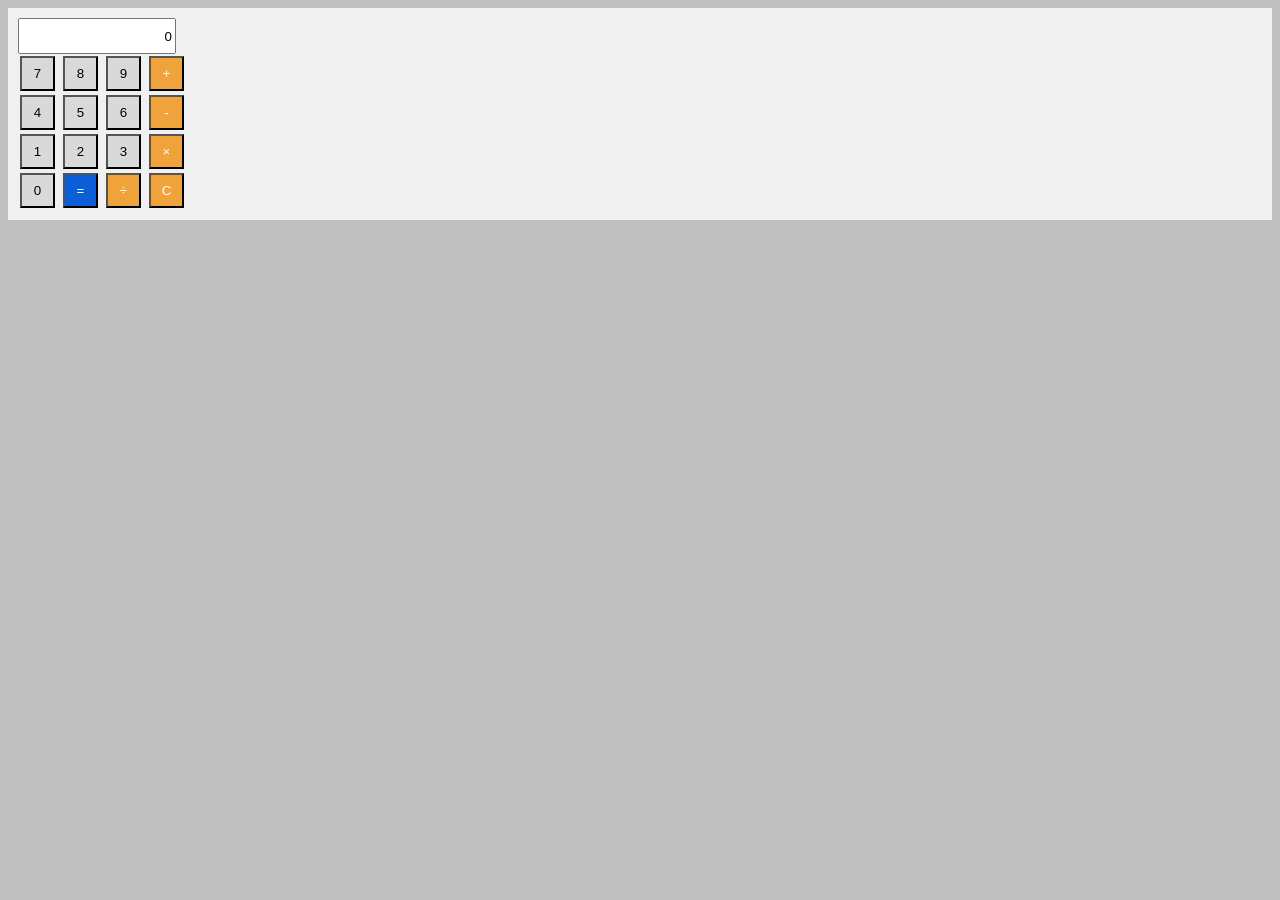
<file: calculadora/task1/index.html>
<!DOCTYPE html>
<html lang="es">
<head>
<meta charset="UTF-8">
<title>Calculadora Básica</title>
<style>
body { background:#c0c0c0; }
.calc { background:#f0f0f0; padding:10px;}
#pantalla { width:150px; height:30px; text-align:right;}
button { width:35px; height:35px; margin:2px;   }
.num { background:#d9d9d9; }
.op { background:#f0a23b; color:white; }
.igual { background:#0b5ed7; color:white; }
</style>
</head>
<body>

<div class="calc">
  <input id="pantalla" value="0" readonly><br>

  <!-- Botones -->
  <button class="num" onclick="escribir('7')">7</button>
  <button class="num" onclick="escribir('8')">8</button>
  <button class="num" onclick="escribir('9')">9</button>
  <button class="op" onclick="operar('+')">+</button><br>

  <button class="num" onclick="escribir('4')">4</button>
  <button class="num" onclick="escribir('5')">5</button>
  <button class="num" onclick="escribir('6')">6</button>
  <button class="op" onclick="operar('-')">-</button><br>

  <button class="num" onclick="escribir('1')">1</button>
  <button class="num" onclick="escribir('2')">2</button>
  <button class="num" onclick="escribir('3')">3</button>
  <button class="op" onclick="operar('*')">×</button><br>

  <button class="num" onclick="escribir('0')">0</button>
  <button class="igual" onclick="igual()">=</button>
  <button class="op" onclick="operar('/')">÷</button>
  <button class="op" onclick="limpiar()">C</button>
</div>

<script>
let n1=0, op='', nueva=true;

function escribir(d){
  if(pantalla.value=='0' || nueva) { pantalla.value=d; nueva=false; }
  else { pantalla.value += d; }
}

function operar(o){
  n1 = Number(pantalla.value);
  op = o;
  nueva = true;
}

function igual(){
  let n2 = Number(pantalla.value);
  if(op=='+') pantalla.value = n1+n2;
  if(op=='-') pantalla.value = n1-n2;
  if(op=='*') pantalla.value = n1*n2;
  if(op=='/') pantalla.value = n1/n2;
  n1 = Number(pantalla.value);
  nueva = true;
}

function limpiar(){
  pantalla.value = '0';
  n1 = 0; op=''; nueva=true;
}
</script>

</body>
</html>
</file>
